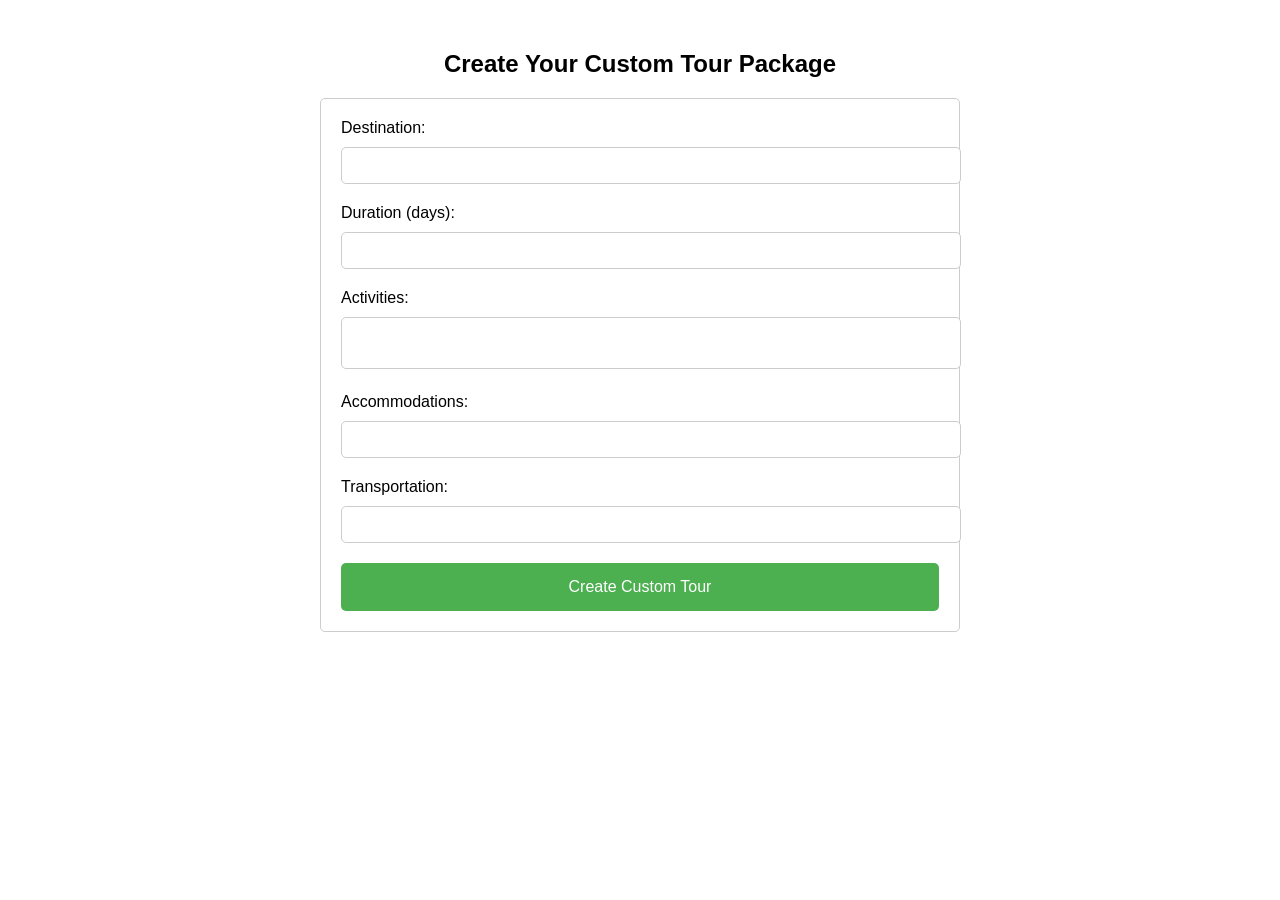
<file: code/tour.html>
<!DOCTYPE html>
<html lang="en">
<head>
    <meta charset="UTF-8">
    <meta name="viewport" content="width=device-width, initial-scale=1.0">
    <title>Custom Tour Package</title>
    <link rel="stylesheet" href="tour.css">
</head>
<body>
    <div class="container">
        <h2>Create Your Custom Tour Package</h2>
        <form id="custom-tour-form">
            <label for="destination">Destination:</label>
            <input type="text" id="destination" name="destination" required>
            
            <label for="duration">Duration (days):</label>
            <input type="number" id="duration" name="duration" required>
            
            <label for="activities">Activities:</label>
            <textarea id="activities" name="activities" required></textarea>
            
            <label for="accommodations">Accommodations:</label>
            <input type="text" id="accommodations" name="accommodations" required>
            
            <label for="transportation">Transportation:</label>
            <input type="text" id="transportation" name="transportation" required>
            
            <button type="button" id="create-tour-btn">Create Custom Tour</button>
        </form>
    </div>
    <script src="https://checkout.razorpay.com/v1/checkout.js"></script>
                <script>
                  var options = {
                    key: "rzp_test_ejyjrOn5IXF88Y", // Enter the Key ID generated from the Dashboard
                    amount: "500", // Amount is in currency subunits. Default currency is INR. Hence, 50000 refers to 50000 paise
                    currency: "INR",
                    name: "Travel Sage Tours",
                    description: "Pay Extra Charges for Custom Tours",
                    handler: function (response) {
                      if (
                        typeof response.razorpay_payment_id == "undefined" ||
                        response.razorpay_payment_id < 1
                      ) {
                        swal({
                          title: "Please try again later!",
                          icon: "error",
                          button: "Close",
                        });
                      } else {
                        swal({
                          title: "Thank You!",
                          icon: "success",
                          button: "Close",
                        });
                      }
                    },
                    theme: {
                      color: "#3399cc",
                    },
                  };
                  var rzp1 = new Razorpay(options);
                  document.getElementById("create-tour-btn").onclick = function (
                    e
                  ) {
                    rzp1.open();
                    e.preventDefault();
                  };
                </script>
    <script src="tour.js"></script>
</body>
</html>
</file>
<file: code/tour.css>
body {
    font-family: Arial, sans-serif;
    margin: 0;
    padding: 0;
}

.container {
    width: 50%;
    margin: 50px auto;
}

h2 {
    text-align: center;
}

form {
    border: 1px solid #ccc;
    padding: 20px;
    border-radius: 5px;
}

label {
    display: block;
    margin-bottom: 10px;
}

input[type="text"],
input[type="number"],
textarea {
    width: 100%;
    padding: 10px;
    margin-bottom: 20px;
    border-radius: 5px;
    border: 1px solid #ccc;
    resize: none;
}

button {
    background-color: #4CAF50;
    color: white;
    padding: 15px 20px;
    border: none;
    border-radius: 5px;
    cursor: pointer;
    width: 100%;
    font-size: 16px;
}

button:hover {
    background-color: #45a049;
}
</file>
